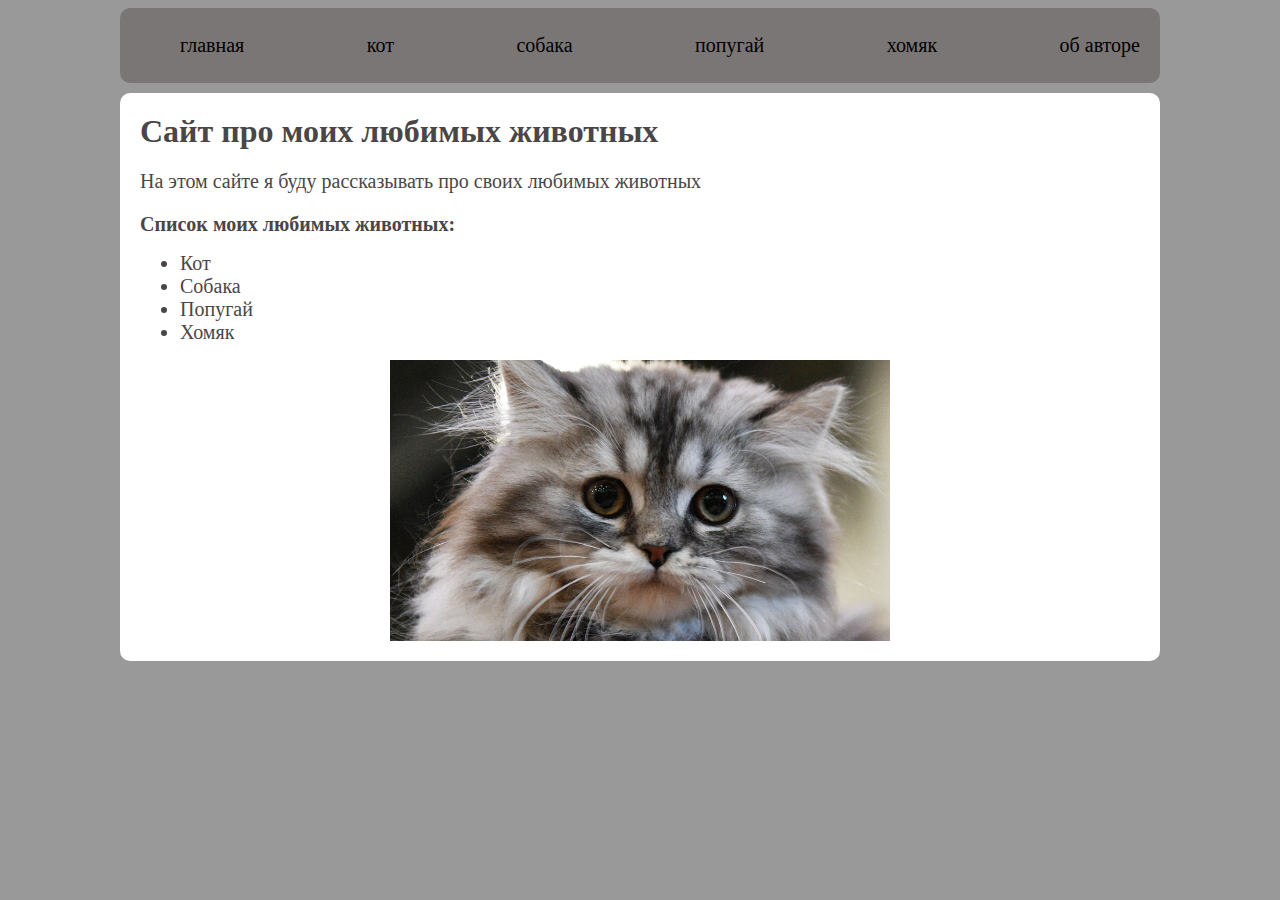
<file: index.html>
<!DOCTYPE html>
<html lang="ru">
<head>
    <meta charset="UTF-8">
    <link rel="stylesheet" href="styles/style.css">
    <title>Сайт Якубина Вероника</title>
</head>
<body>
    <header class="main-header">
        <nav>
            <ul class="nav-list">
                <li class="nav-item"><a href="index.html">главная</a></li>
                <li class="nav-item"><a href="cat.html">кот</a></li>
                <li class="nav-item"><a href="dog.html">собака</a></li>
                <li class="nav-item"><a href="parrot.html">попугай</a></li>
                <li class="nav-item"><a href="hamster.html">хомяк</a></li>
                <li class="nav-item"><a href="about.html">об авторе</a></li>
            </ul>
        </nav>
    </header>
    <main>
        <h1 class="main-title">Сайт про моих любимых животных</h1>
        <p class="main-text">На этом сайте я буду рассказывать про своих любимых животных</p>
        <p>
            <b class="main-text">Список моих любимых животных:</b>
        </p>
        <ul>
            <li class="main-list">Кот</li>
            <li class="main-list">Собака</li>
            <li class="main-list">Попугай</li>
            <li class="main-list">Хомяк</li>
        </ul>
        <img class="main-img" src="img/cat.jpg" alt="фото кота">
    </main>
</body>
</html>
</file>
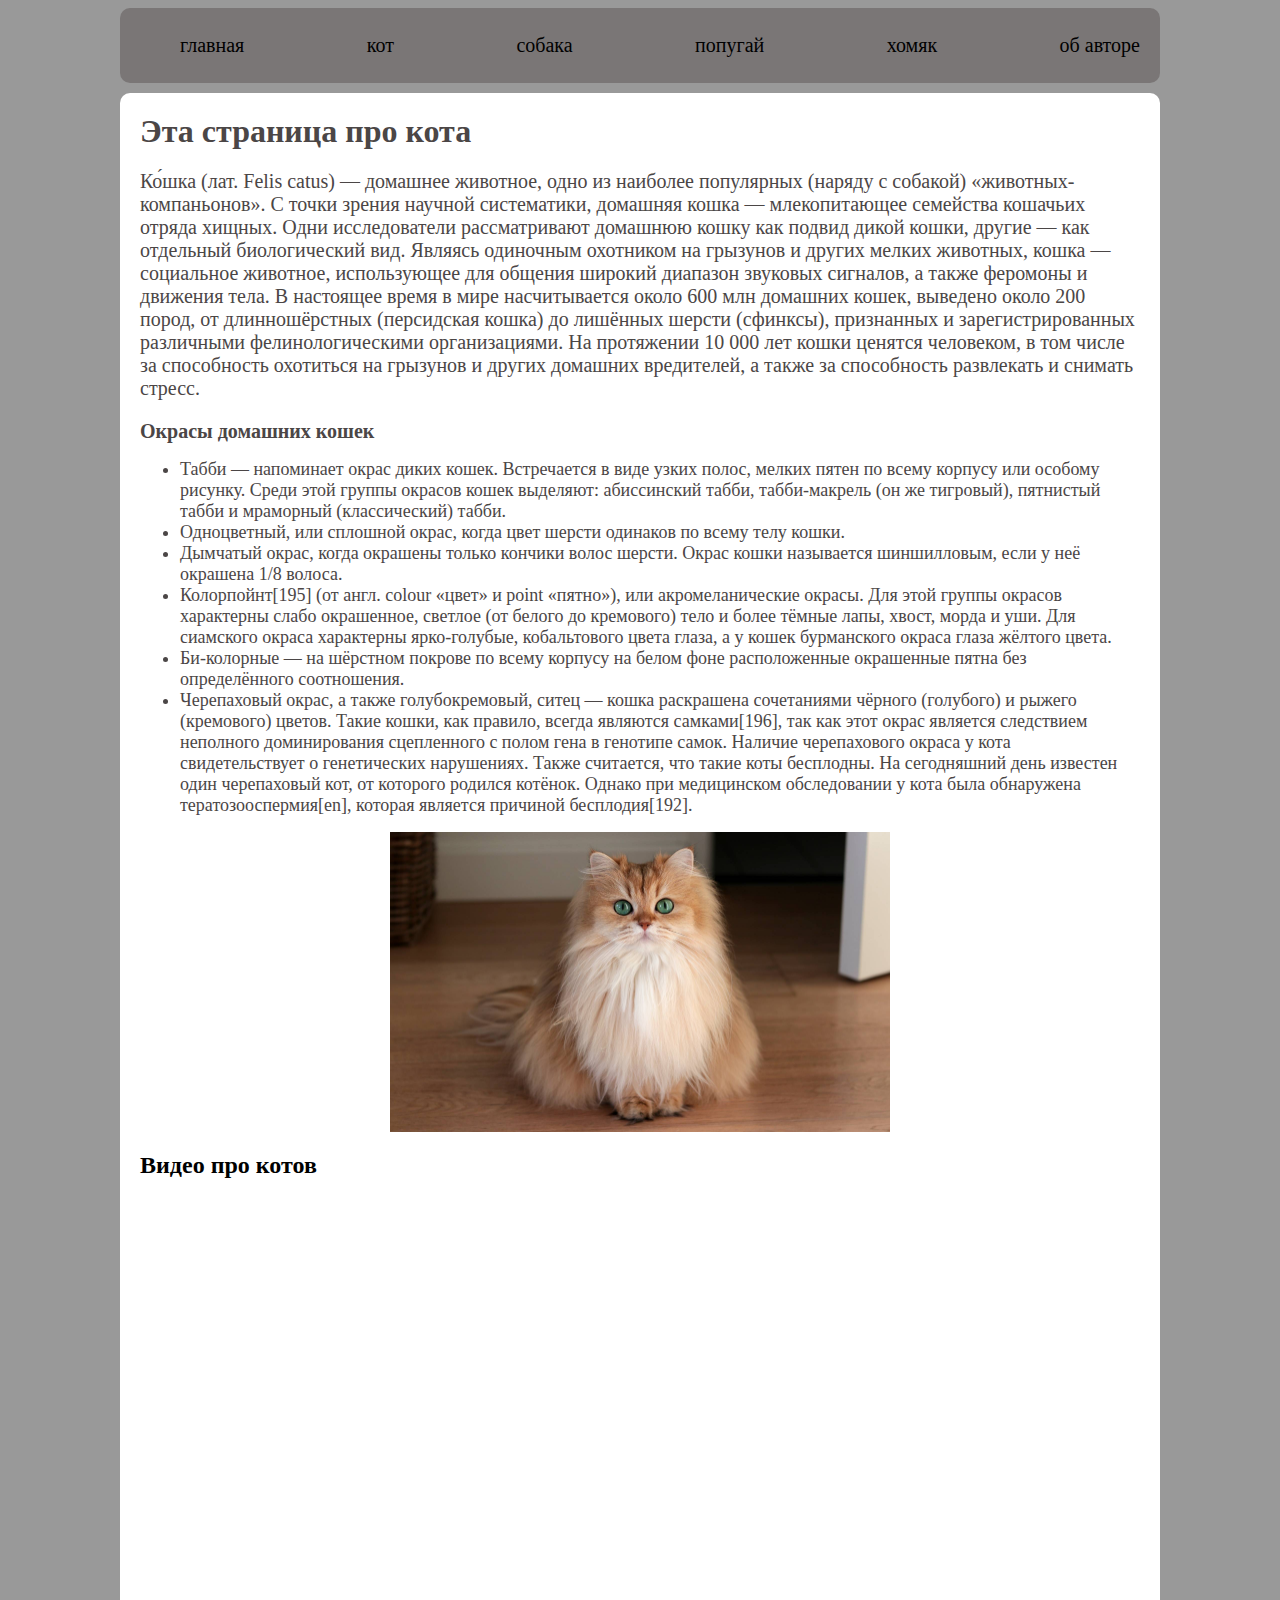
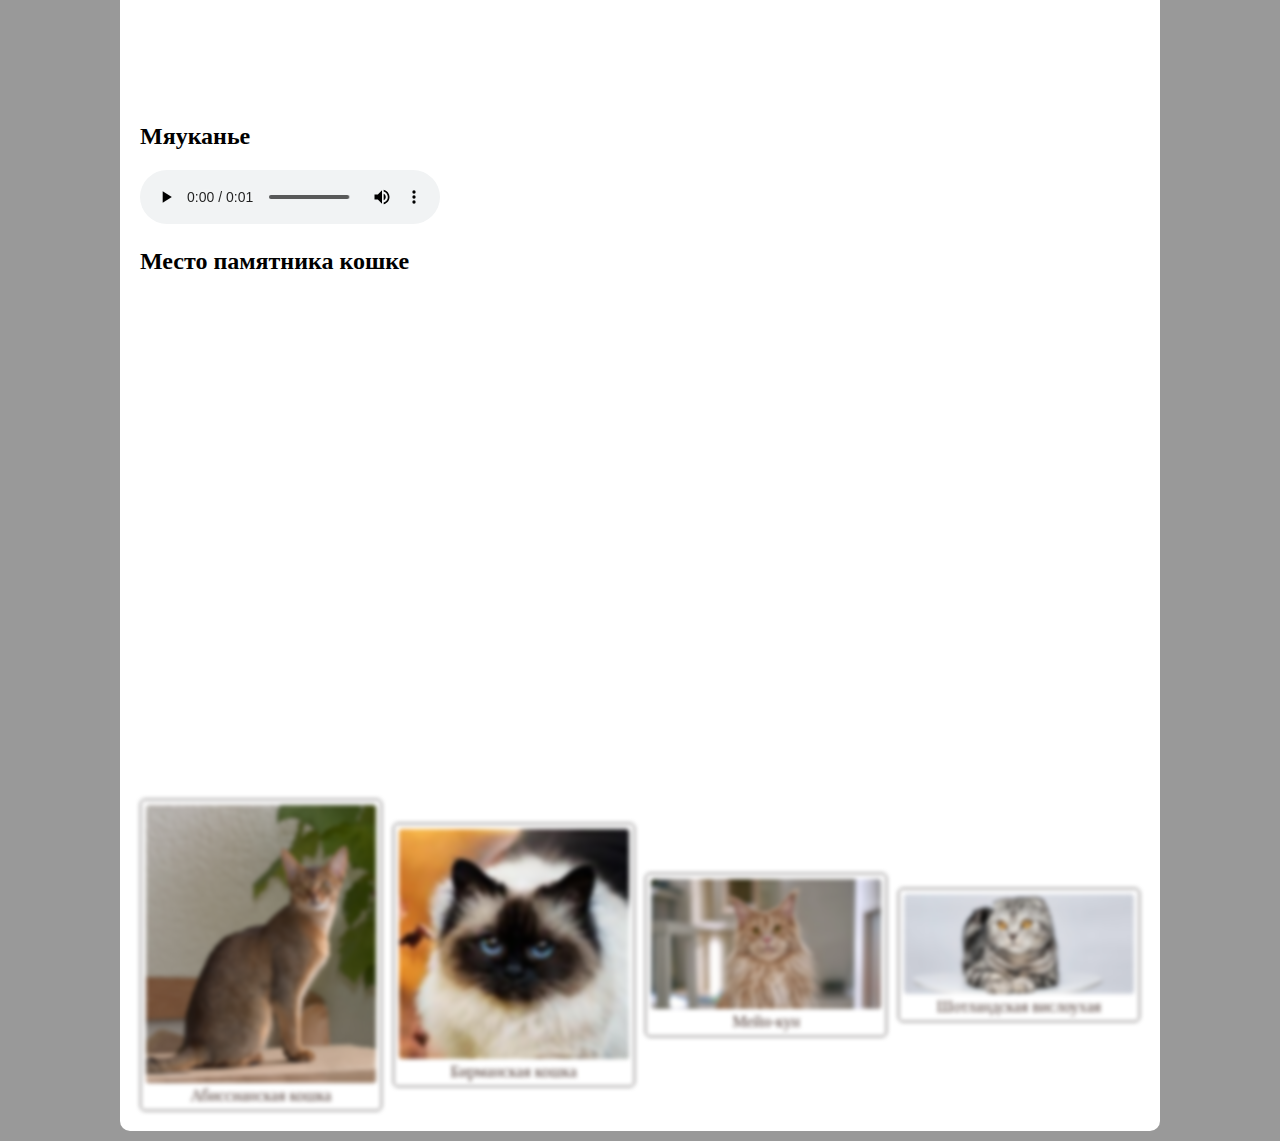
<file: cat.html>
<!DOCTYPE html>
<html lang="ru">
<head>
    <meta charset="UTF-8">
    <title>Кошка</title>
    <link rel="stylesheet" href="styles/style.css">
</head>
<body>
        <header class="main-header">
            <nav>
                <ul class="nav-list">
                    <li class="nav-item"><a href="index.html">главная</a></li>
                    <li class="nav-item"><a href="cat.html">кот</a></li>
                    <li class="nav-item"><a href="dog.html">собака</a></li>
                    <li class="nav-item"><a href="parrot.html">попугай</a></li>
                    <li class="nav-item"><a href="hamster.html">хомяк</a></li>
                    <li class="nav-item"><a href="about.html">об авторе</a></li>
                </ul>
            </nav>
        </header>
        <main>
            <h1 class="main-title">Эта страница про кота</h1>
            <p class="main-text">
                Ко́шка (лат. Felis catus) — домашнее животное, одно из наиболее популярных (наряду с собакой) «животных-компаньонов».
                С точки зрения научной систематики, домашняя кошка — млекопитающее семейства кошачьих отряда хищных. Одни исследователи 
                рассматривают домашнюю кошку как подвид дикой кошки, другие — как отдельный биологический вид.
                Являясь одиночным охотником на грызунов и других мелких животных, кошка — социальное животное, использующее для общения широкий 
                диапазон звуковых сигналов, а также феромоны и движения тела.
                В настоящее время в мире насчитывается около 600 млн домашних кошек, выведено около 200 пород, от длинношёрстных (персидская кошка) 
                до лишённых шерсти (сфинксы), признанных и зарегистрированных различными фелинологическими организациями.
                На протяжении 10 000 лет кошки ценятся человеком, в том числе за способность охотиться на грызунов и других домашних вредителей, 
                а также за способность развлекать и снимать стресс.
            </p>
            <b class="main-text">
                Окрасы домашних кошек 
            </b>
            <ul>
                <li class="main-listcat">Табби — напоминает окрас диких кошек. Встречается в виде узких полос, мелких пятен по всему корпусу или особому рисунку. 
                    Среди этой группы окрасов кошек выделяют: 
                    абиссинский табби, табби-макрель (он же тигровый), пятнистый табби и мраморный (классический) табби.</li>
                <li class="main-listcat">Одноцветный, или сплошной окрас, когда цвет шерсти одинаков по всему телу кошки.</li>
                <li class="main-listcat">Дымчатый окрас, когда окрашены только кончики волос шерсти. Окрас кошки называется шиншилловым, если у неё окрашена 1/8 волоса.</li>
                <li class="main-listcat">Колорпойнт[195] (от англ. colour «цвет» и point «пятно»), или акромеланические окрасы. Для этой группы окрасов характерны слабо окрашенное, 
                    светлое (от белого до кремового) тело и более тёмные лапы, хвост, морда и уши. Для сиамского окраса характерны ярко-голубые, 
                    кобальтового цвета глаза, а у кошек бурманского окраса глаза жёлтого цвета.</li>
                <li class="main-listcat">Би-колорные — на шёрстном покрове по всему корпусу на белом фоне расположенные окрашенные пятна без определённого соотношения.</li>
                <li class="main-listcat">Черепаховый окрас, а также голубокремовый, ситец — кошка раскрашена сочетаниями чёрного (голубого) и рыжего (кремового) цветов. Такие кошки, 
                    как правило, всегда являются самками[196], так как этот окрас является следствием неполного доминирования сцепленного с полом гена в генотипе самок. 
                    Наличие черепахового окраса у кота свидетельствует о генетических нарушениях. Также считается, что такие коты бесплодны. На сегодняшний день известен 
                    один черепаховый кот, от которого родился котёнок. 
                    Однако при медицинском обследовании у кота была обнаружена тератозооспермия[en], которая является причиной бесплодия[192].</li>
            </ul>
                <img class="main-img"  src="img/cat1.jpeg" alt="фото кота">
            <div class="video">
                <h2>Видео про котов</h2>
                <iframe width="960" height="500" src="https://www.youtube.com/embed/wx8nmd0oiGY?si=ICWIVvW-UwIgk-6H" title="YouTube video player" frameborder="0" allow="accelerometer; autoplay; clipboard-write; encrypted-media; gyroscope; picture-in-picture; web-share" allowfullscreen></iframe>
            </div>
            <div class="audio">
                <h2>Мяуканье</h2>
                <audio src="audio/kot-myaukaet (1).mp3" controls></audio>
            </div>
            <div class="map">
                <h2>Место памятника кошке</h2>
                <iframe src="https://www.google.com/maps/embed?pb=!1m14!1m8!1m3!1d9804.4805510824!2d23.6902272!3d52.0957451!3m2!1i1024!2i768!4f13.1!3m3!1m2!1s0x47210be56846acdd%3A0x3ea4d9b3d4fd3373!2z0J_QsNC80Y_RgtC90LjQuiDQmtC-0YjQutCw0LwgKNCh0YLQsNGA0YvQuSDQs9C-0YDQvtC0KQ!5e0!3m2!1sru!2sby!4v1708773713289!5m2!1sru!2sby" width="960" height="500" style="border:0;" allowfullscreen="" loading="lazy" referrerpolicy="no-referrer-when-downgrade"></iframe>
            </div>
            <!-- галерея изображений -->
            <div class="gallery">
                <figure class="gallery-item">
                    <img src="img/cat/cat1.jpg" alt="картинка Абиссианской кота" class="gallery-img">
                    <figcaption class="gallery-title">Абиссианская кошка</figcaption>
                </figure>
                <figure class="gallery-item">
                    <img src="img/cat/cat2.jpg" alt="картинка Бирманского кота" class="gallery-img">
                    <figcaption class="gallery-title">Бирманская кошка</figcaption>
                </figure>
                <figure class="gallery-item">
                    <img src="img/cat/cat3.webp" alt="картинка Мейн-куна" class="gallery-img">
                    <figcaption class="gallery-title">Мейн-кун</figcaption>
                </figure>
                <figure class="gallery-item">
                    <img src="img/cat/cat4.jpeg" alt="картинка Шотландской вислоухой кошки" class="gallery-img">
                    <figcaption class="gallery-title">Шотландская вислоухая</figcaption>
                </figure>
            </div>
        </main>
</body>
</html>
</file>
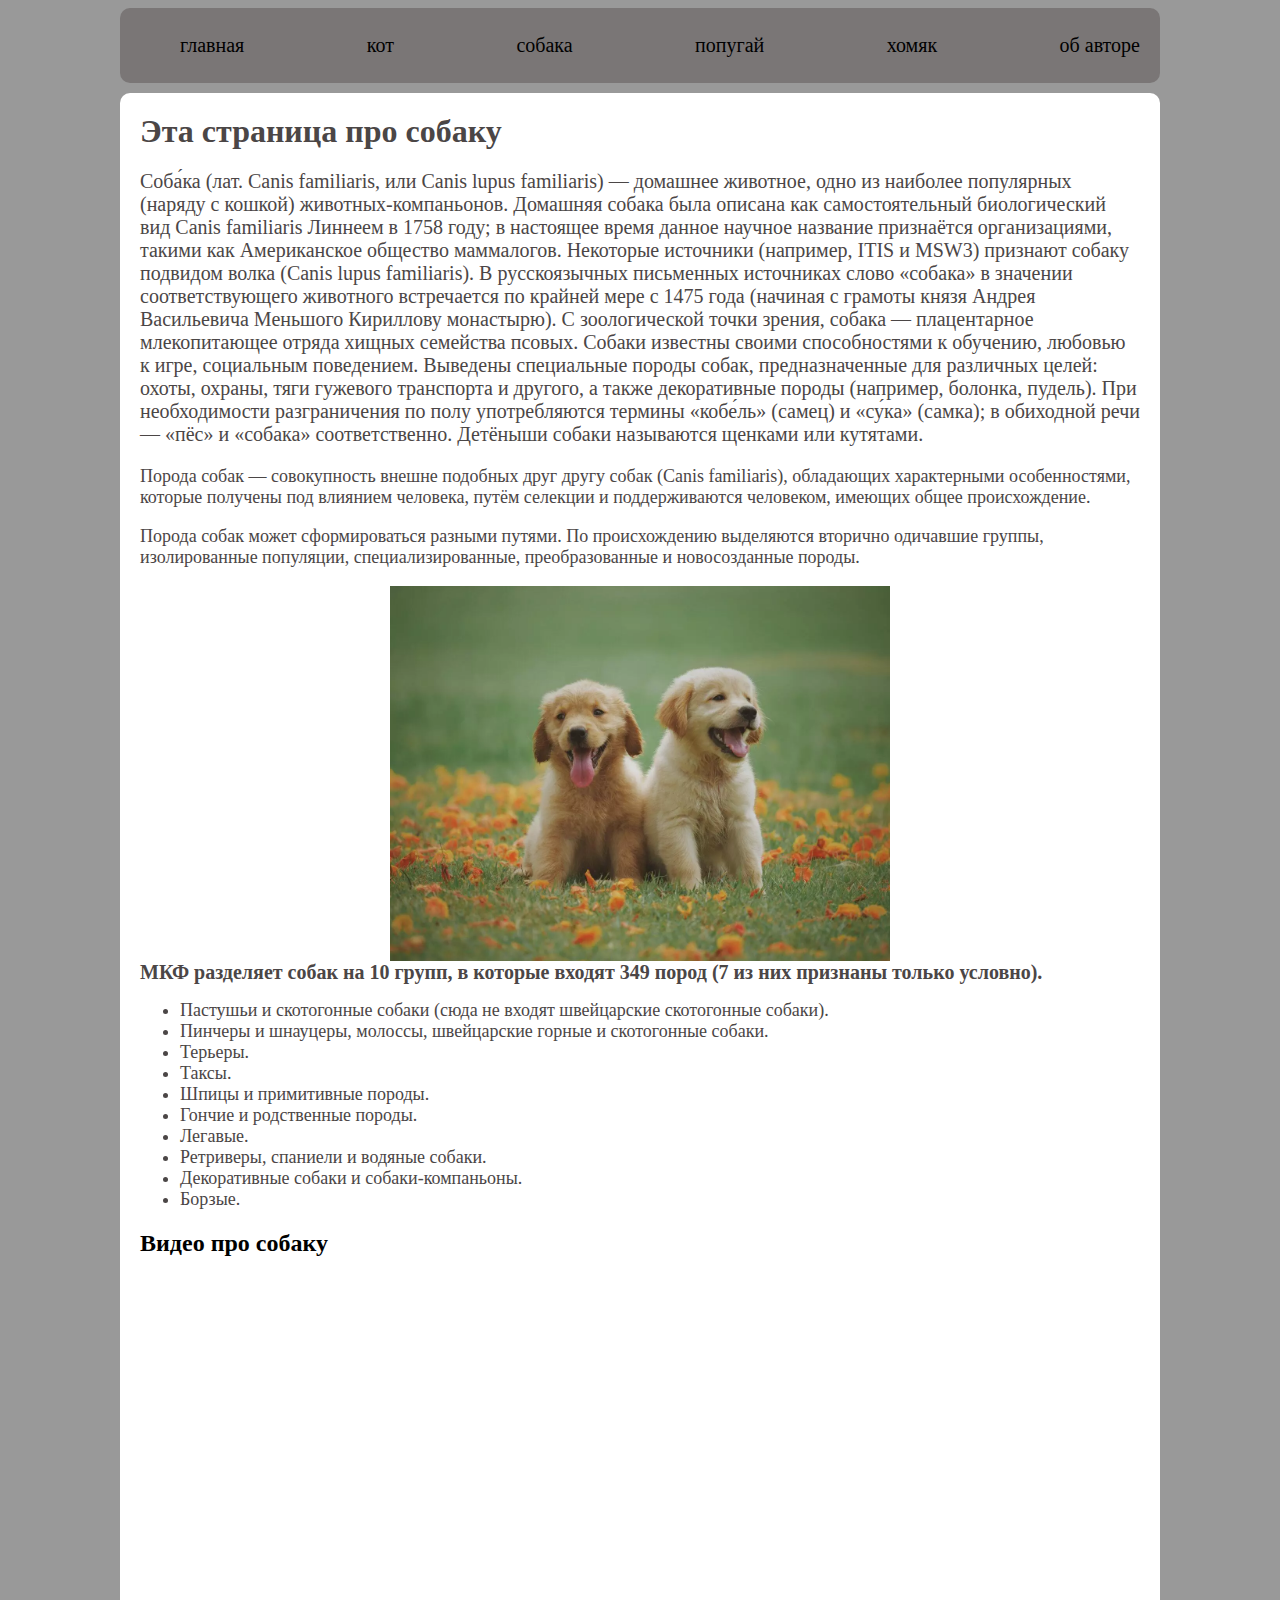
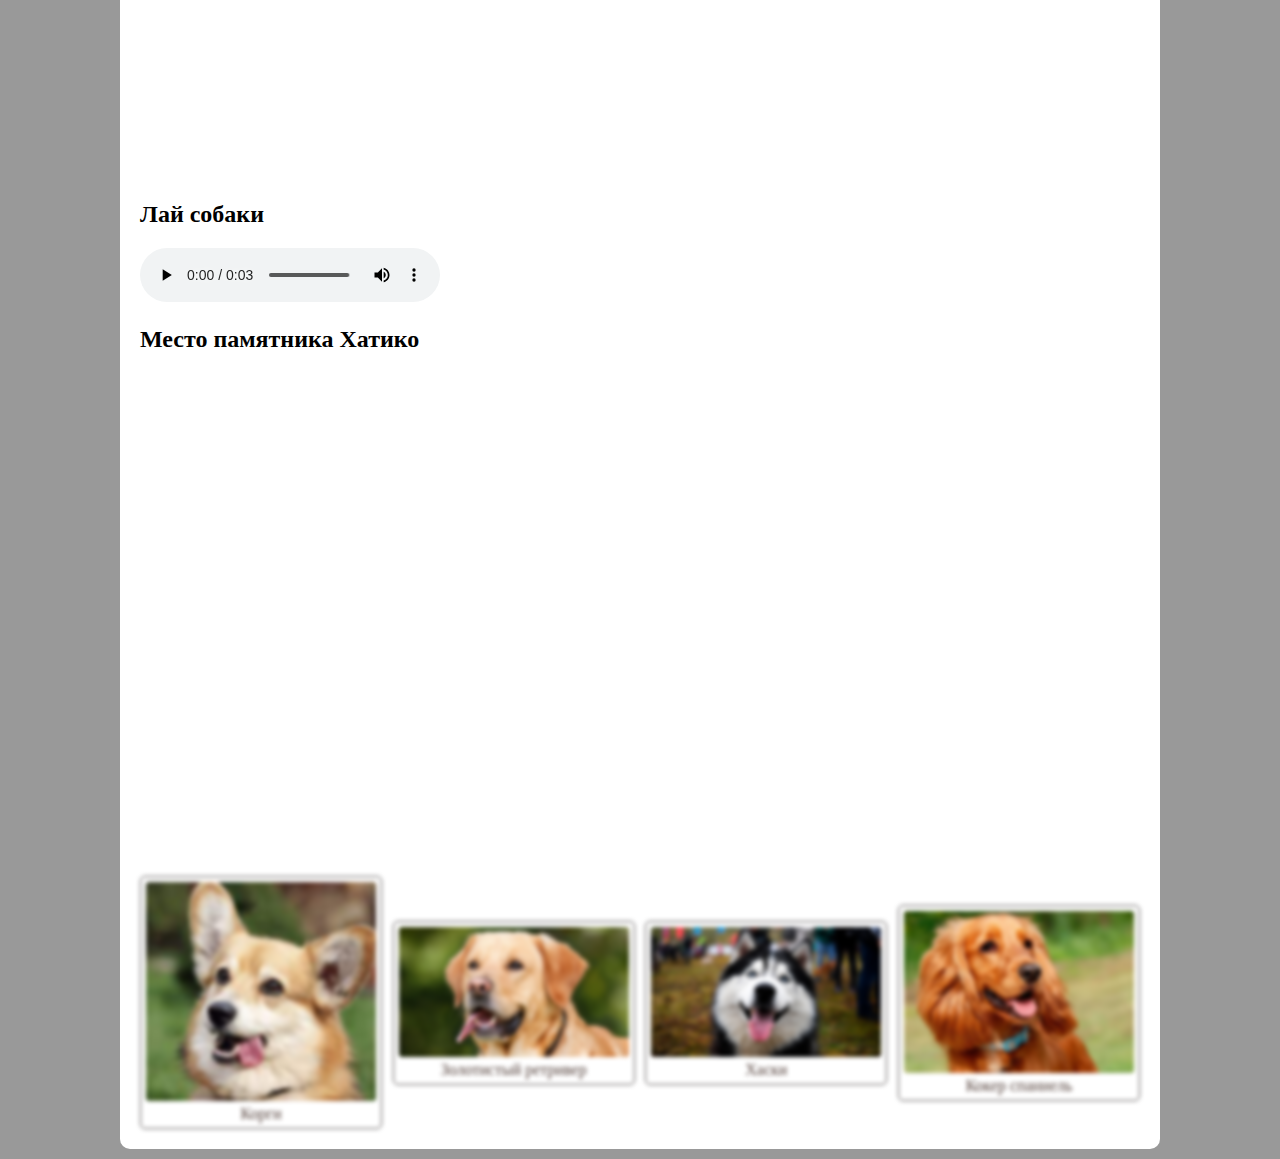
<file: dog.html>
<!DOCTYPE html>
<html lang="ru">
<head>
    <meta charset="UTF-8">
    <title>Собака</title>
    <link rel="stylesheet" href="styles/style.css">
</head>
<body>
    <header class="main-header">
        <nav>
            <ul class="nav-list">
                <li class="nav-item"><a href="index.html">главная</a></li>
                <li class="nav-item"><a href="cat.html">кот</a></li>
                <li class="nav-item"><a href="dog.html">собака</a></li>
                <li class="nav-item"><a href="parrot.html">попугай</a></li>
                <li class="nav-item"><a href="hamster.html">хомяк</a></li>
                <li class="nav-item"><a href="about.html">об авторе</a></li>
            </ul>
        </nav>
    </header>
    <main>
        <h1 class="main-title">Эта страница про собаку</h1>
        <p class="main-text">
            Соба́ка (лат. Canis familiaris, или Canis lupus familiaris) — домашнее животное, одно из наиболее популярных (наряду с кошкой) животных-компаньонов.
            Домашняя собака была описана как самостоятельный биологический вид Canis familiaris Линнеем в 1758 году; в настоящее время данное научное название признаётся организациями, 
            такими как Американское общество маммалогов. Некоторые источники (например, ITIS и MSW3) признают собаку подвидом волка (Canis lupus familiaris). В русскоязычных письменных
            источниках слово «собака» в значении соответствующего животного встречается по крайней мере с 1475 года (начиная с грамоты князя Андрея Васильевича Меньшого Кириллову монастырю).
            С зоологической точки зрения, собака — плацентарное млекопитающее отряда хищных семейства псовых.
            Собаки известны своими способностями к обучению, любовью к игре, социальным поведением. Выведены специальные породы собак, предназначенные для различных целей: охоты, охраны,
            тяги гужевого транспорта и другого, а также декоративные породы (например, болонка, пудель).
            При необходимости разграничения по полу употребляются термины «кобе́ль» (самец) и «су́ка» (самка); в обиходной речи — «пёс» и «собака» соответственно. Детёныши собаки называются щенками
            или кутятами.
        </p>
        <p class="main-listcat">
            Порода собак — совокупность внешне подобных друг другу собак (Canis familiaris), обладающих характерными особенностями, которые получены под влиянием человека, 
            путём селекции и поддерживаются человеком, имеющих общее происхождение.
        </p>
        <p class="main-listcat">
            Порода собак может сформироваться разными путями. По происхождению выделяются вторично одичавшие группы, изолированные популяции, специализированные, 
            преобразованные и новосозданные породы.
        </p>
        <img class="main-img" src="img/dog.webp" alt="фото собаки">
        <b class="main-text">
            МКФ разделяет собак на 10 групп, в которые входят 349 пород (7 из них признаны только условно).
        </b>
        <ul>
            <li class="main-listcat">Пастушьи и скотогонные собаки (сюда не входят швейцарские скотогонные собаки).</li>
            <li class="main-listcat">Пинчеры и шнауцеры, молоссы, швейцарские горные и скотогонные собаки.</li>
            <li class="main-listcat">Терьеры.</li>
            <li class="main-listcat">Таксы.</li>
            <li class="main-listcat">Шпицы и примитивные породы.</li>
            <li class="main-listcat">Гончие и родственные породы.</li>
            <li class="main-listcat">Легавые.</li>
            <li class="main-listcat">Ретриверы, спаниели и водяные собаки.</li>
            <li class="main-listcat">Декоративные собаки и собаки-компаньоны.</li>
            <li class="main-listcat">Борзые.</li>
        </ul>
        <div class="video">
            <h2>Видео про собаку</h2>
            <iframe width="960" height="500" src="https://www.youtube.com/embed/x1D0Fhpb5DE?si=s1ESveO0RYLeIQk2" title="YouTube video player" frameborder="0" allow="accelerometer; autoplay; clipboard-write; encrypted-media; gyroscope; picture-in-picture; web-share" allowfullscreen></iframe>
        </div>
        <div class="audio">
            <h2>Лай собаки</h2>
            <audio src="audio/lay-sobaki.mp3" controls></audio>
        </div>
        <div class="map">
            <h2>Место памятника Хатико</h2>
            <iframe src="https://www.google.com/maps/embed?pb=!1m18!1m12!1m3!1d3241.728419022257!2d139.69805437549843!3d35.65906223119195!2m3!1f0!2f0!3f0!3m2!1i1024!2i768!4f13.1!3m3!1m2!1s0x60188b57efbd57c7%3A0x217e9d9fe306fba!2z0KHRgtCw0YLRg9GPINCy0LXRgNC90L7Qs9C-INC_0YHQsCDQpdCw0YLQuNC60L4!5e0!3m2!1sru!2sby!4v1708774248913!5m2!1sru!2sby" width="960" height="500" style="border:0;" allowfullscreen="" loading="lazy" referrerpolicy="no-referrer-when-downgrade"></iframe>
        </div>
        <!-- галерея изображений -->
  <div class="gallery">
    <figure class="gallery-item">
        <img src="img/dog/dog1.jpg" alt="картинка собаки корги" class="gallery-img">
        <figcaption class="gallery-title">Корги</figcaption>
    </figure>
        <figure class="gallery-item">
            <img src="img/dog/dog2.jpg" alt="картинка собаки золотистый ретривер" class="gallery-img">
            <figcaption class="gallery-title">Золотистый ретривер</figcaption>
        </figure>
        <figure class="gallery-item">
            <img src="img/dog/dog3.jpg" alt="картинка хаски" class="gallery-img">
            <figcaption class="gallery-title">Хаски</figcaption>
        </figure>
        <figure class="gallery-item">
            <img src="img/dog/dog4.jpg" alt="картинка собаки кокер спаниель" class="gallery-img">
            <figcaption class="gallery-title">Кокер спаниель</figcaption>
        </figure>
    </div>
    </main>
</body>
</html>
</file>
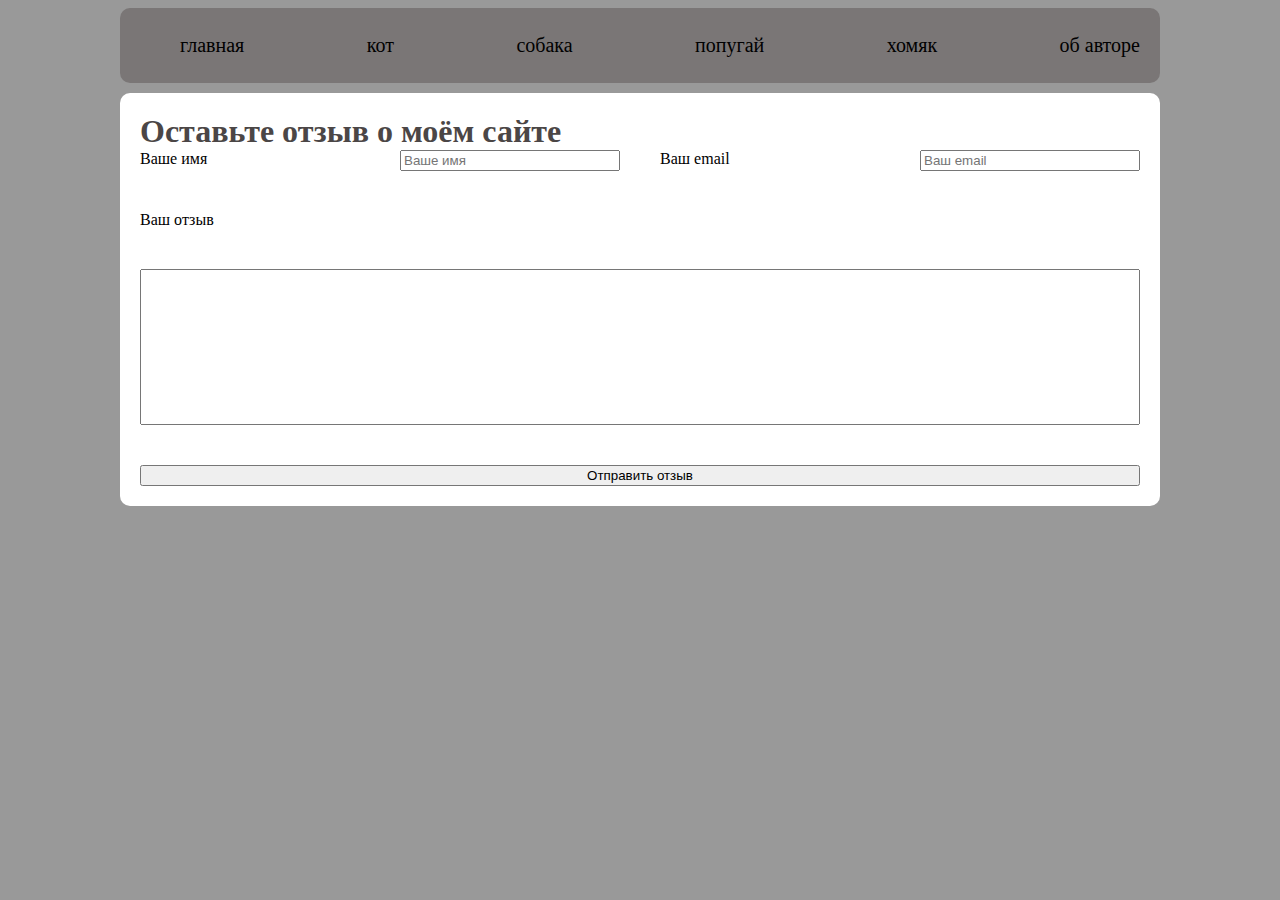
<file: form.html>
<!DOCTYPE html>
<html lang="ru">
<head>
    <meta charset="UTF-8">
    <title>Об авторе</title>
    <link rel="stylesheet" href="styles/style.css">
</head>
<body>
    <header class="main-header">
        <nav>
            <ul class="nav-list">
                <li class="nav-item"><a href="index.html">главная</a></li>
                <li class="nav-item"><a href="cat.html">кот</a></li>
                <li class="nav-item"><a href="dog.html">собака</a></li>
                <li class="nav-item"><a href="parrot.html">попугай</a></li>
                <li class="nav-item"><a href="hamster.html">хомяк</a></li>
                <li class="nav-item"><a href="about.html">об авторе</a></li>
            </ul>
        </nav>
    </header>
    <main>
        <h1 class="main-title">Оставьте отзыв о моём сайте</h1>
        <form action="https://echo.htmlacademy.ru/" method="post">
            <label for="name">Ваше имя</label>
            <input type="text" placeholder="Ваше имя" id="name" required>  
            <label for="email">Ваш email</label>
            <input type="email" placeholder="Ваш email" id="email" required>
            <label for="review">Ваш отзыв</label>
            <textarea name="review" id="review" cols="30" rows="10"></textarea>
            <button type="submit">Отправить отзыв</button>
        </form>
    </main>
</body>
</html>
</file>
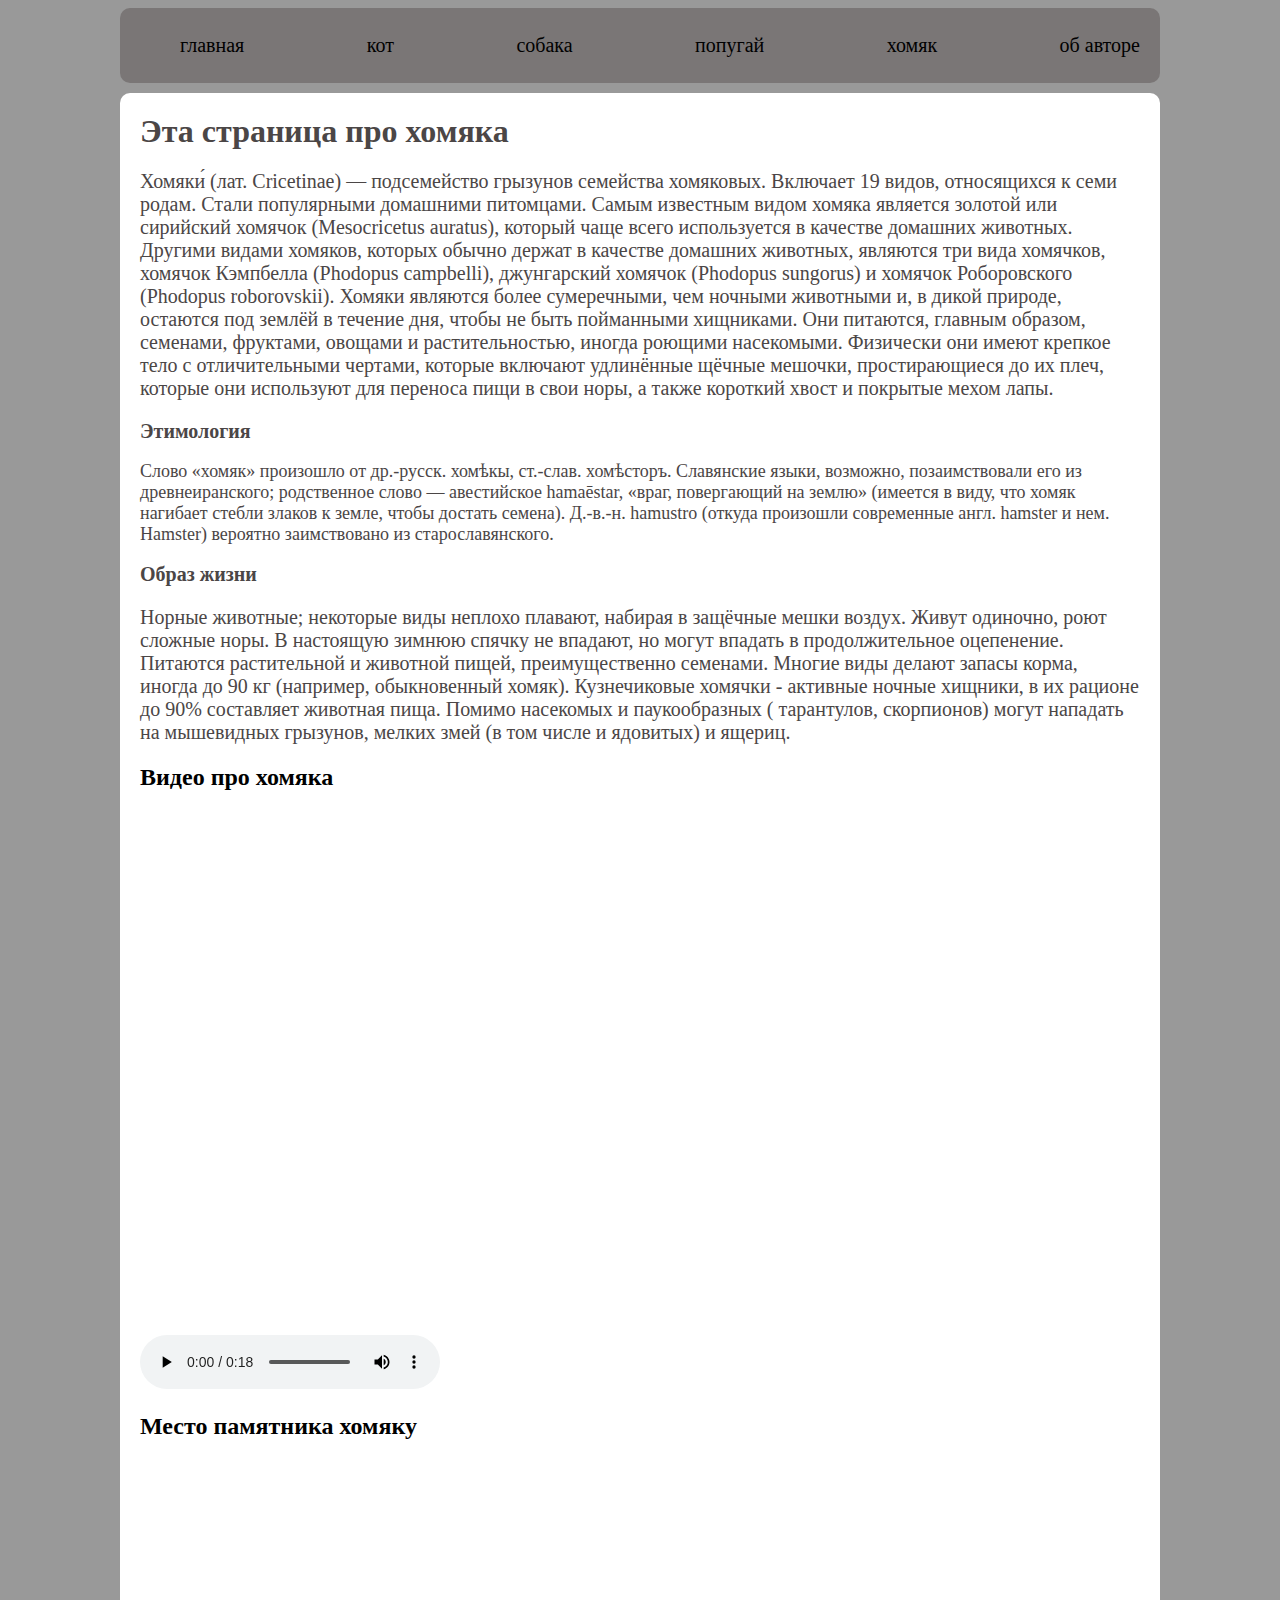
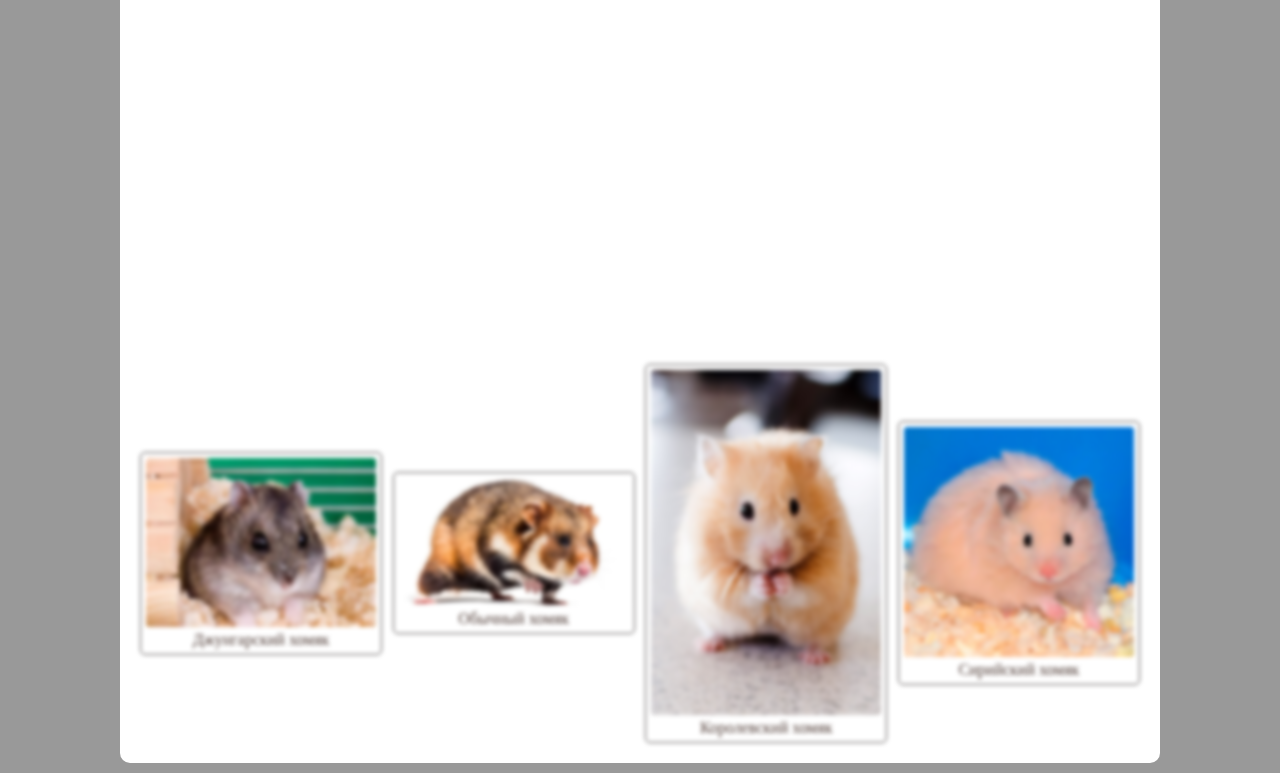
<file: hamster.html>
<!DOCTYPE html>
<html lang="ru">
<head>
    <meta charset="UTF-8">
    <title>Хомяк</title>
    <link rel="stylesheet" href="styles/style.css">
</head>
<body>
    <header class="main-header">
        <nav>
            <ul class="nav-list">
                <li class="nav-item"><a href="index.html">главная</a></li>
                <li class="nav-item"><a href="cat.html">кот</a></li>
                <li class="nav-item"><a href="dog.html">собака</a></li>
                <li class="nav-item"><a href="parrot.html">попугай</a></li>
                <li class="nav-item"><a href="hamster.html">хомяк</a></li>
                <li class="nav-item"><a href="about.html">об авторе</a></li>
            </ul>
        </nav>
    </header>
    <main>
        <h1 class="main-title">Эта страница про хомяка</h1>
        <p class="main-text">
            Хомяки́ (лат. Cricetinae) — подсемейство грызунов семейства хомяковых. Включает 19 видов, 
            относящихся к семи родам. Стали популярными домашними питомцами. Самым известным видом хомяка является золотой или сирийский 
            хомячок (Mesocricetus auratus), который чаще всего используется в качестве домашних животных. Другими видами хомяков, которых обычно 
            держат в качестве домашних животных, 
            являются три вида хомячков, хомячок Кэмпбелла (Phodopus campbelli), джунгарский хомячок (Phodopus sungorus) и хомячок Роборовского 
            (Phodopus roborovskii).
            Хомяки являются более сумеречными, чем ночными животными и, в дикой природе, остаются под землёй в течение дня, чтобы не быть пойманными 
            хищниками. 
            Они питаются, главным образом, семенами, фруктами, овощами и растительностью, иногда роющими насекомыми. Физически они имеют крепкое тело 
            с отличительными чертами, 
            которые включают удлинённые щёчные мешочки, простирающиеся до их плеч, которые они используют для переноса пищи в свои норы, а также 
            короткий хвост и покрытые мехом лапы.
        </p>
        <b class="main-text">
            Этимология
        </b>
        <p class="main-listcat">
            Слово «хомяк» произошло от др.-русск. хомѣкы, ст.‑слав. хомѣсторъ. Славянские языки, возможно, позаимствовали 
            его из древнеиранского; родственное слово — авестийское hamaēstar, «враг, повергающий на землю» (имеется в виду, что 
            хомяк нагибает стебли злаков к земле, чтобы достать семена). Д.-в.-н. hamustro (откуда произошли современные англ. 
            hamster и нем. Hamster) вероятно заимствовано из старославянского.
        </p>
        <b class="main-text">
            Образ жизни
        </b>
        <p class="main-text">
            Норные животные; некоторые виды неплохо плавают, набирая в защёчные мешки воздух. Живут одиночно, роют сложные норы. 
            В настоящую зимнюю спячку не впадают, но могут впадать в продолжительное оцепенение. Питаются растительной и животной 
            пищей, преимущественно семенами. Многие виды делают запасы корма, иногда до 90 кг (например, обыкновенный хомяк).

            Кузнечиковые хомячки - активные ночные хищники, в их рационе до 90% составляет животная пища. Помимо насекомых и паукообразных (
            тарантулов, скорпионов) могут нападать на мышевидных грызунов, мелких змей (в том числе и ядовитых) и ящериц.
        </p>
        <div class="video">
            <h2>Видео про хомяка</h2>
            <iframe width="960" height="500" src="https://www.youtube.com/embed/1gFpXr5_eyM?si=LRiDGbCKh7uHG12R" title="YouTube video player" frameborder="0" allow="accelerometer; autoplay; clipboard-write; encrypted-media; gyroscope; picture-in-picture; web-share" allowfullscreen></iframe>
        </div>
        <div class="audio">
            <h2></h2>
            <audio src="audio/homyak-30736.mp3" controls></audio>
        </div>
        <div class="map">
            <h2>Место памятника хомяку</h2>
            <iframe src="https://www.google.com/maps/embed?pb=!1m18!1m12!1m3!1d2496.688692312961!2d22.526712788753724!3d51.261640955818415!2m3!1f0!2f0!3f0!3m2!1i1024!2i768!4f13.1!3m3!1m2!1s0x472259130bed83cf%3A0xbb96367a6296085!2sPomnik%20chomika%20europejskiego!5e0!3m2!1sru!2sby!4v1708776156796!5m2!1sru!2sby" width="960" height="500" style="border:0;" allowfullscreen="" loading="lazy" referrerpolicy="no-referrer-when-downgrade"></iframe>
        </div>
        <!-- галерея изображений -->
        <div class="gallery">
            <figure class="gallery-item">
                <img src="img/hamster/hamster1.jpg" alt="картинка джунгарского хомяка" class="gallery-img">
                <figcaption class="gallery-title">Джунгарский хомяк</figcaption>
            </figure>
                <figure class="gallery-item">
                    <img src="img/hamster/hamster2.webp" alt="картинка бычного хомяка" class="gallery-img">
                    <figcaption class="gallery-title">Обычный хомяк</figcaption>
                </figure>
                <figure class="gallery-item">
                    <img src="img/hamster/hamster3.jpg" alt="картинка королевского хомяка" class="gallery-img">
                    <figcaption class="gallery-title">Королевский хомяк</figcaption>
                </figure>
                <figure class="gallery-item">
                    <img src="img/hamster/hamster4.jpg" alt="картинка сирийского хомяка" class="gallery-img">
                    <figcaption class="gallery-title">Сирийский хомяк</figcaption>
                </figure>
            </div>
    </main>
</body>
</html>
</file>
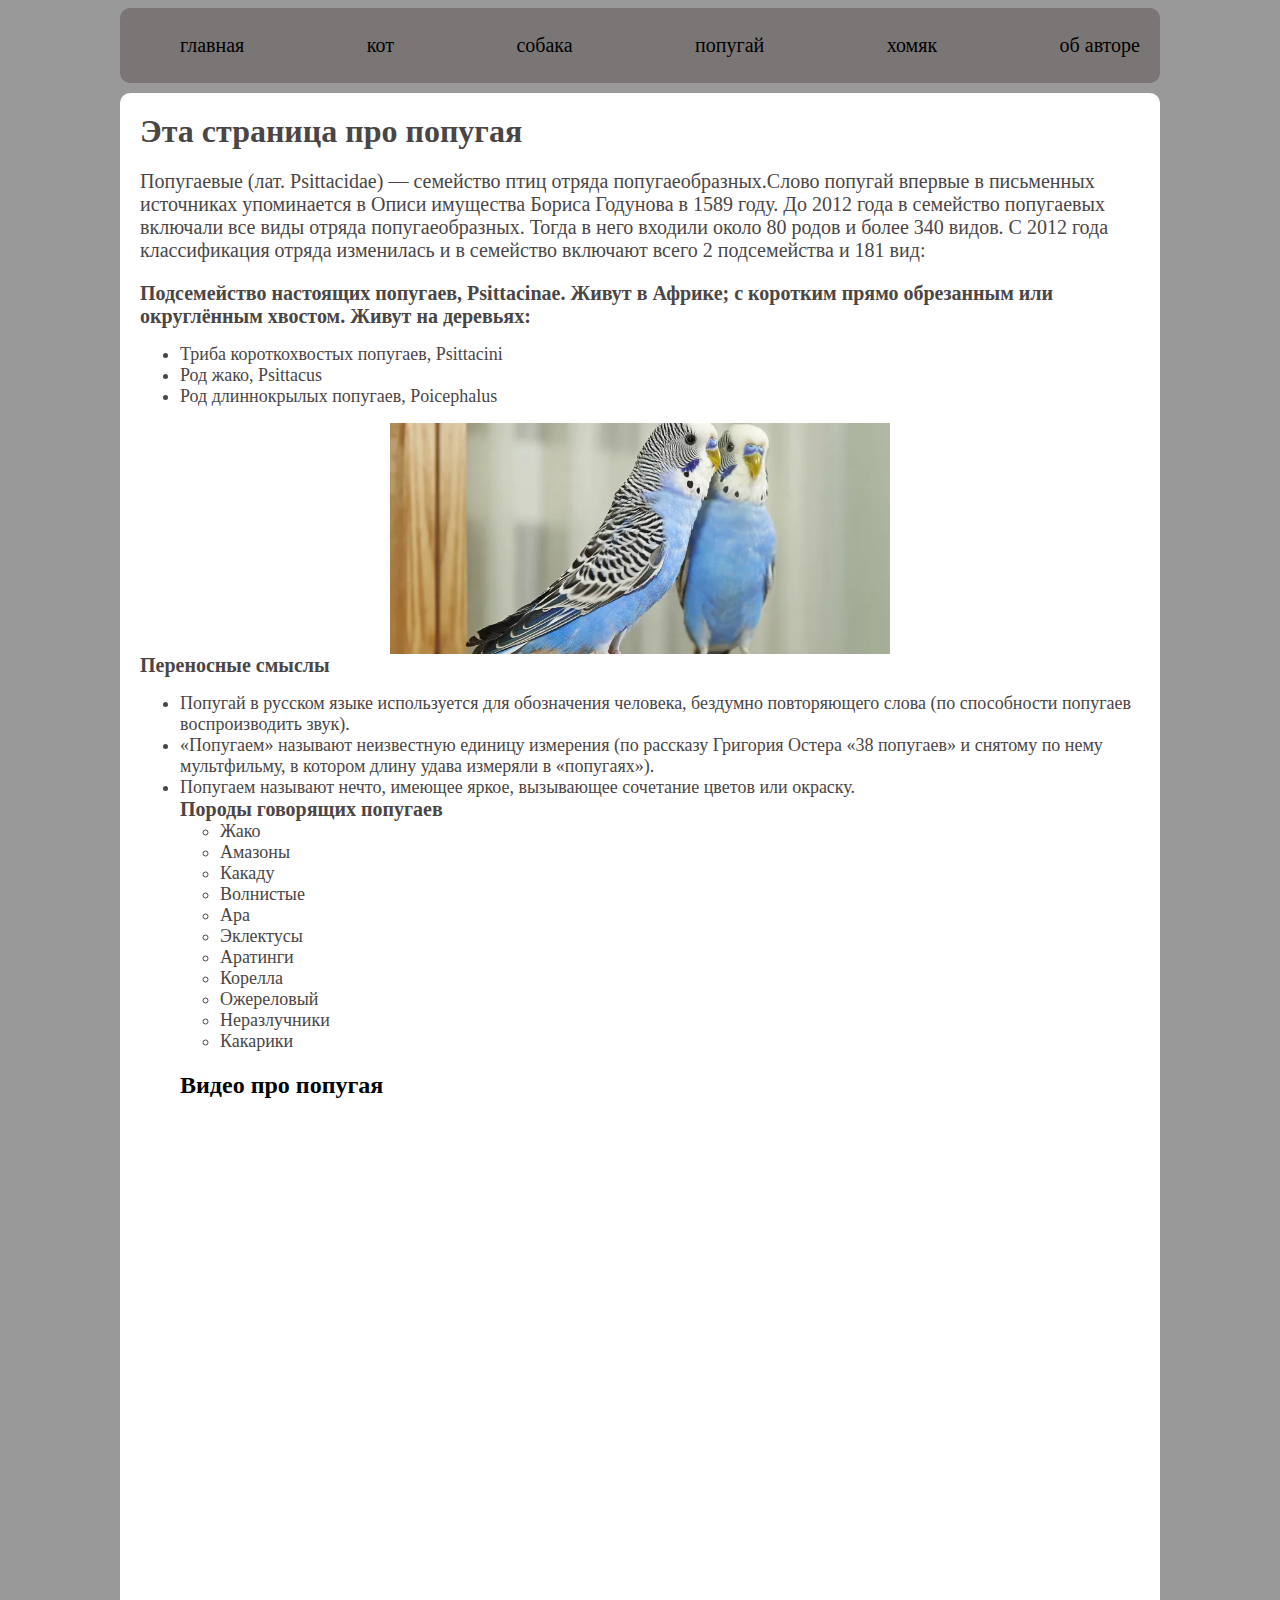
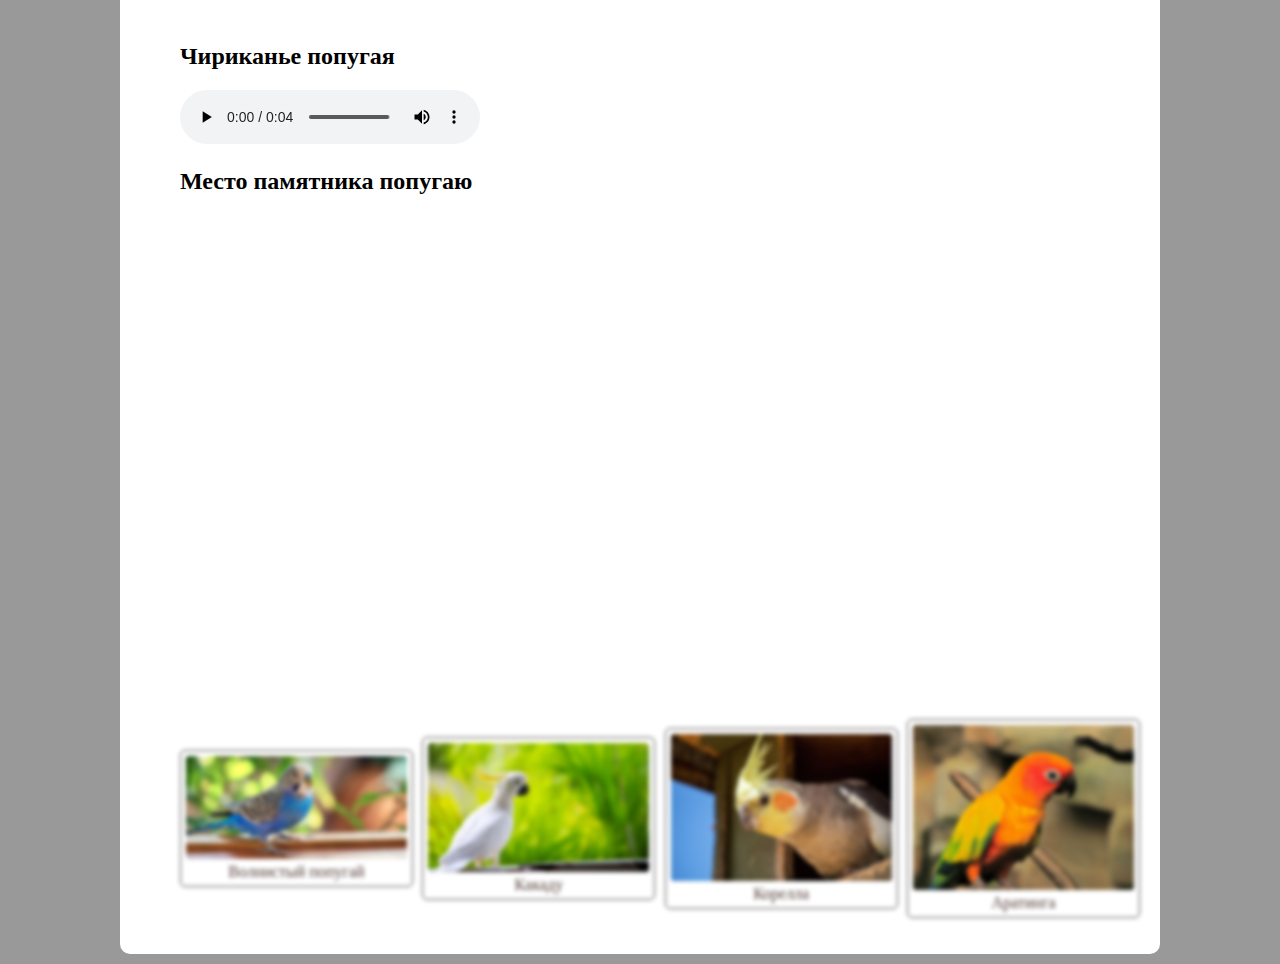
<file: parrot.html>
<!DOCTYPE html>
<html lang="ru">
<head>
    <meta charset="UTF-8">
    <title>Попугай</title>
    <link rel="stylesheet" href="styles/style.css">
</head>
<body>
    <header class="main-header">
        <nav>
            <ul class="nav-list">
                <li class="nav-item"><a href="index.html">главная</a></li>
                <li class="nav-item"><a href="cat.html">кот</a></li>
                <li class="nav-item"><a href="dog.html">собака</a></li>
                <li class="nav-item"><a href="parrot.html">попугай</a></li>
                <li class="nav-item"><a href="hamster.html">хомяк</a></li>
                <li class="nav-item"><a href="about.html">об авторе</a></li>
            </ul>
        </nav>
    </header>
    <main>
     <h1 class="main-title">Эта страница про попугая</h1>
     <p class="main-text">
        Попугаевые (лат. Psittacidae) — семейство птиц отряда 
        попугаеобразных.Слово попугай впервые в письменных источниках упоминается в Описи имущества Бориса Годунова в 1589 году.
        До 2012 года в семейство попугаевых включали все виды отряда попугаеобразных. Тогда в него входили около 80 родов и более 340 видов.
        С 2012 года классификация отряда изменилась и в семейство включают всего 2 подсемейства и 181 вид:
     </p>
     <b class="main-text">
        Подсемейство настоящих попугаев, Psittacinae.
        Живут в Африке; с коротким прямо обрезанным или округлённым хвостом. Живут на деревьях:
     </b>
     <ul>
        <li class="main-listcat">Триба короткохвостых попугаев, Psittacini</li>
        <li class="main-listcat">Род жако, Psittacus</li>
        <li class="main-listcat">Род длиннокрылых попугаев, Poicephalus</li>
     </ul>
     <img class="main-img" src="img/parrot.webp" alt="фото попугая">
     <b class="main-text">
        Переносные смыслы
     </b>
     <ul>
     <li class="main-listcat">Попугай в русском языке используется для обозначения человека, бездумно повторяющего слова 
        (по способности попугаев воспроизводить звук).</li>
     <li class="main-listcat">«Попугаем» называют неизвестную единицу измерения (по рассказу Григория Остера 
        «38 попугаев» и снятому по нему мультфильму, в котором длину удава измеряли в «попугаях»).</li>
     <li class="main-listcat">Попугаем называют нечто, имеющее яркое, вызывающее сочетание цветов или окраску.</li>
     <b class="main-text">
        Породы говорящих попугаев
     </b>
     <ul>
         <li class="main-listcat">Жако</li>
         <li class="main-listcat">Амазоны</li>
         <li class="main-listcat">Какаду</li>
         <li class="main-listcat">Волнистые</li>
         <li class="main-listcat">Ара</li>
         <li class="main-listcat">Эклектусы</li>
         <li class="main-listcat">Аратинги</li>
         <li class="main-listcat">Корелла</li>
         <li class="main-listcat">Ожереловый</li>
         <li class="main-listcat">Неразлучники</li>
         <li class="main-listcat">Какарики</li>
     </ul>
     <div class="video">
      <h2>Видео про попугая</h2>
      <iframe width="960" height="500" src="https://www.youtube.com/embed/ewf-8rx9_uQ?si=jKInx3GkDn7xllRV" title="YouTube video player" frameborder="0" allow="accelerometer; autoplay; clipboard-write; encrypted-media; gyroscope; picture-in-picture; web-share" allowfullscreen></iframe>
  </div>
  <div class="audio">
      <h2>Чириканье попугая</h2>
      <audio src="audio/malenkiy-popugay-35688.mp3" controls></audio>
  </div>
  <div class="map">
      <h2>Место памятника попугаю</h2>
      <iframe src="https://www.google.com/maps/embed?pb=!1m18!1m12!1m3!1d2541.729418934228!2d30.57834247625428!3d50.42751278901548!2m3!1f0!2f0!3f0!3m2!1i1024!2i768!4f13.1!3m3!1m2!1s0x40d4cf873dccd19b%3A0xe55425eb3a73fcf1!2z0J_QsNC80Y_RgtC90LjQuiDRgNC10LTQutC-0Lkg0L_RgtC40YbQtQ!5e0!3m2!1sru!2sby!4v1708775852849!5m2!1sru!2sby" width="960" height="500" style="border:0;" allowfullscreen="" loading="lazy" referrerpolicy="no-referrer-when-downgrade"></iframe>
  </div>
  <!-- галерея изображений -->
  <div class="gallery">
    <figure class="gallery-item">
        <img src="img/parrot/parrot1.webp" alt="картинка волнистого попугая" class="gallery-img">
        <figcaption class="gallery-title">Волнистый попугай</figcaption>
    </figure>
        <figure class="gallery-item">
            <img src="img/parrot/parrot2.jpg" alt="картинка попугая какаду" class="gallery-img">
            <figcaption class="gallery-title">Какаду</figcaption>
        </figure>
        <figure class="gallery-item">
            <img src="img/parrot/parrot3.jpg" alt="картинка попугая кореллы" class="gallery-img">
            <figcaption class="gallery-title">Корелла</figcaption>
        </figure>
        <figure class="gallery-item">
            <img src="img/parrot/parrot4.webp" alt="картинка попугая аратинга" class="gallery-img">
            <figcaption class="gallery-title">Аратинга</figcaption>
        </figure>
    </div>
    </main>
</body>
</html>
</file>
<file: styles/style.css>
body {
    background-color: #999999;
}

.main-header {
    width: 100%;
    max-width: 1000px;
    margin: 0 auto;
    background-color: #7a7676;
    padding: 10px 20px;
    border-radius: 10px;
}

.nav-list {
    display: flex;
    justify-content: space-between;
    list-style-type: none;
}

.nav-list a {
    color: black;
    text-decoration: none;
    font-size: 20px;
}

main {
    background-color: white;
    border-radius: 10px;
    margin: 10px auto;
    width: 100%;
    max-width: 1000px;
    padding: 20px;
}

.main-img {
    display: block;
    width: 50%;
    max-width: 500px;
    height: auto;
    margin: 0 auto;
}

.main-title {
    color: #4b4646;
    margin: 0 auto;
}

.main-text {
    color: #4b4646;
    font-size: 20px;
}

.main-list {
    color: #4b4646;
    font-size: 20px;
}

.main-listcat {
    color: #4b4646;
    font-size: 18px;
}

.main-imgpets {
    display: block;
    width: 100%;
    max-width: 550px;
    height: auto;
    margin: 0 auto;
}

.nav-list a:hover {
    color: white;
    opacity: 0.6;
    transition: 0.8;
}

.gallery-item {
    width: 23%;
    margin: 0;
    border: 1px double #4b4646;
    border-radius: 5px;
    padding: 5px;
}

.gallery-img {
    width: 100%;
    border-radius: 3px;
}

.gallery-title {
    text-align: center;
    color: rgb(78, 58, 52);
}

.gallery {
    width: 100%;
    display: flex;
    justify-content: space-between;
    flex-wrap: wrap;
    align-items: center;
}

.title-about {
    color: #4b4646;
    font-size: 20px;
    padding: 240px;
}

form {
    display: grid;
    grid-template-columns: repeat(4, 1fr);
    gap: 40px;
}

textarea {
    grid-column: 1/-1;
    resize: none;
}

form button {
    grid-column: 1/-1;
}

.main-img:hover {
    transition: 0.5s;
    transform: scale(1.5);
}

.main-img {
    transition: 0.5s;
}

.main-img:hover {
    filter: grayscale(50%);
}

.main-img:hover {
    box-shadow: 5px 5px 50px #2a1300;
}

.nav-item:hover {
    transition: 0.5s;
    transform: scale(1.5);
}

.gallery-item {
    filter: blur(2px);
}

.gallery-item:hover {
    transition: 0.5s;
    transform: scale(1.5);
    filter: blur(0px);
    box-shadow: 5px 5px 50px #2a1300;
}
</file>
